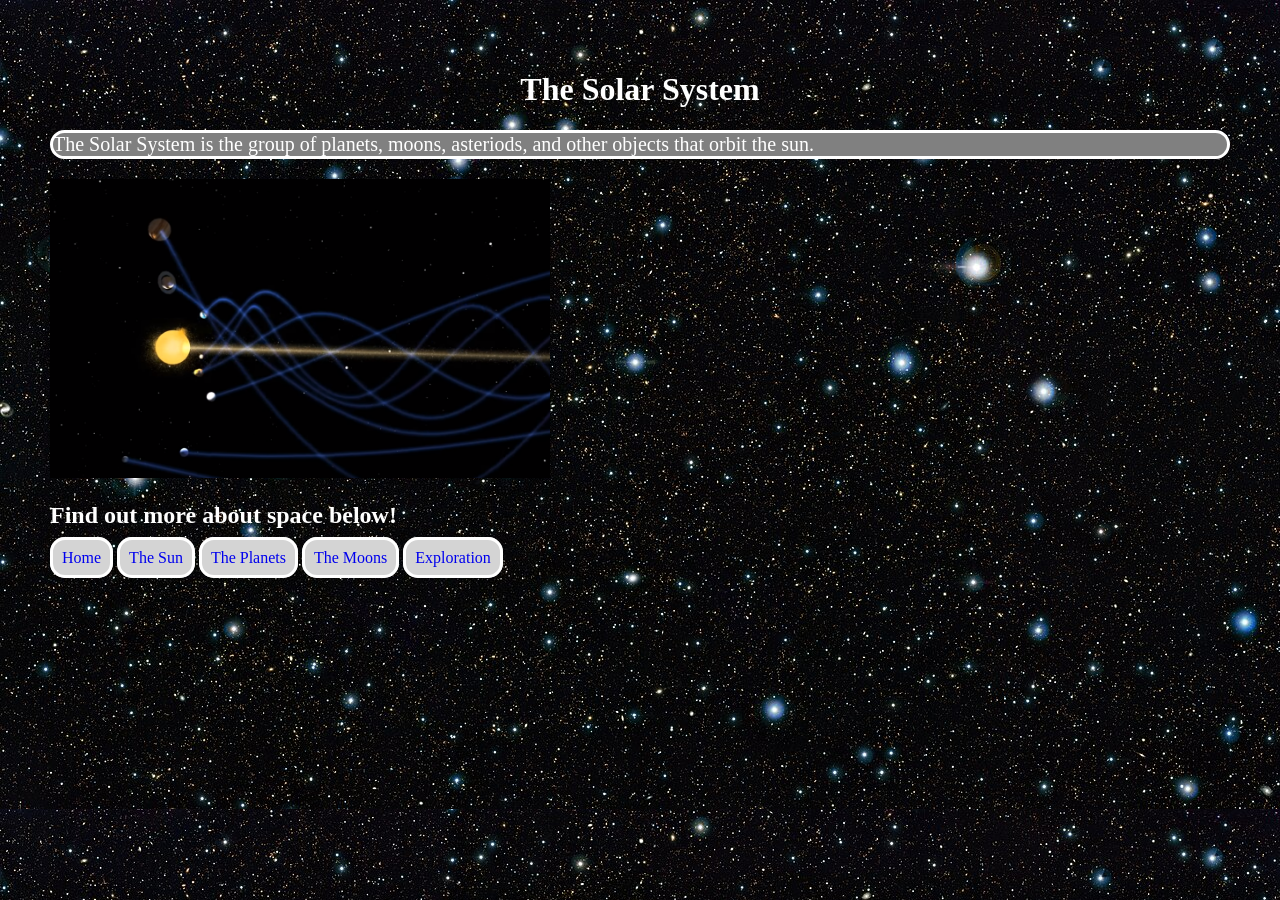
<file: index.html>
<!DOCTYPE html>
<html>
  <head>
    <link rel="stylesheet" href="style.css">
  </head>
  <body>
    <!-- Heading -->
    <h1>The Solar System</h1>
    <p>The Solar System is the group of planets, moons, asteriods, and other objects that orbit the sun.</p>
    
    <img src="SolarSystem2.png" alt="The Solar System">
    <h2>Find out more about space below!</h2>
    
    <!-- Naviation Bar -->
    
    <a href="index.html">Home</a>
    <a href="Sun.html">The Sun</a>
    <a href="Planets.html">The Planets</a>
    <a href="Moons.html">The Moons</a>
    <a href="Exploration.html">Exploration</a>  
  </body>
</html>
</file>
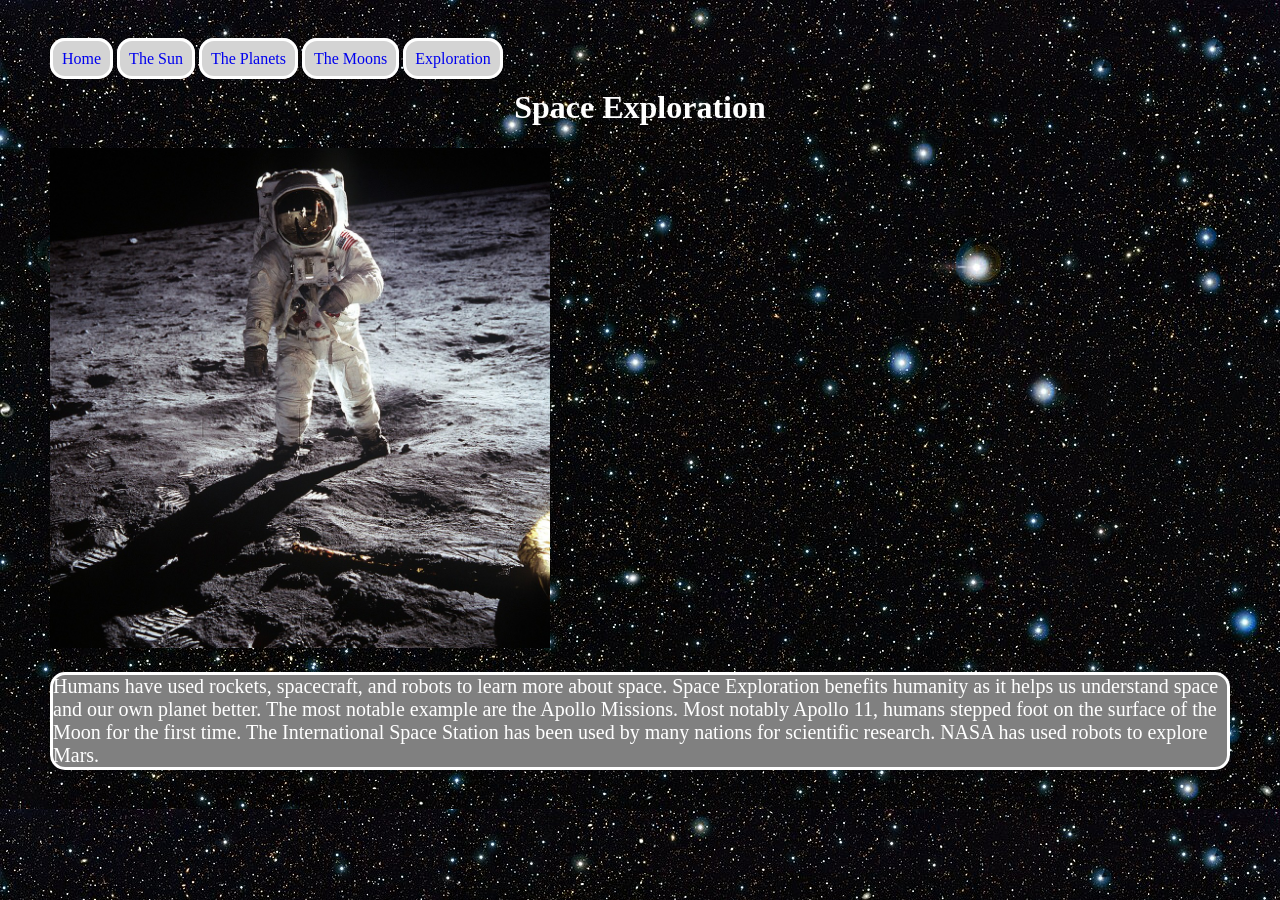
<file: Exploration.html>
<!DOCTYPE html>
<html>
  <head>
    <a href="index.html">Home</a>
    <a href="Sun.html">The Sun</a>
    <a href="Planets.html">The Planets</a>
    <a href="Moons.html">The Moons</a>
    <a href="Exploration.html">Exploration</a> 
    <link rel="stylesheet" href="style.css">
  </head>
  <body>
    <h1>Space Exploration</h1>
    <img src="Apollo.jpg" alt="Person on the moon">
    <p>Humans have used rockets, spacecraft, and robots to learn more about space. Space Exploration benefits humanity as it helps us understand space and our own planet better. The most notable example are the Apollo Missions. Most notably Apollo 11, humans stepped foot on the surface of the Moon for the first time. The International Space Station has been used by many nations for scientific research. NASA has used robots to explore Mars.</p>
  </body>
</html>
</file>
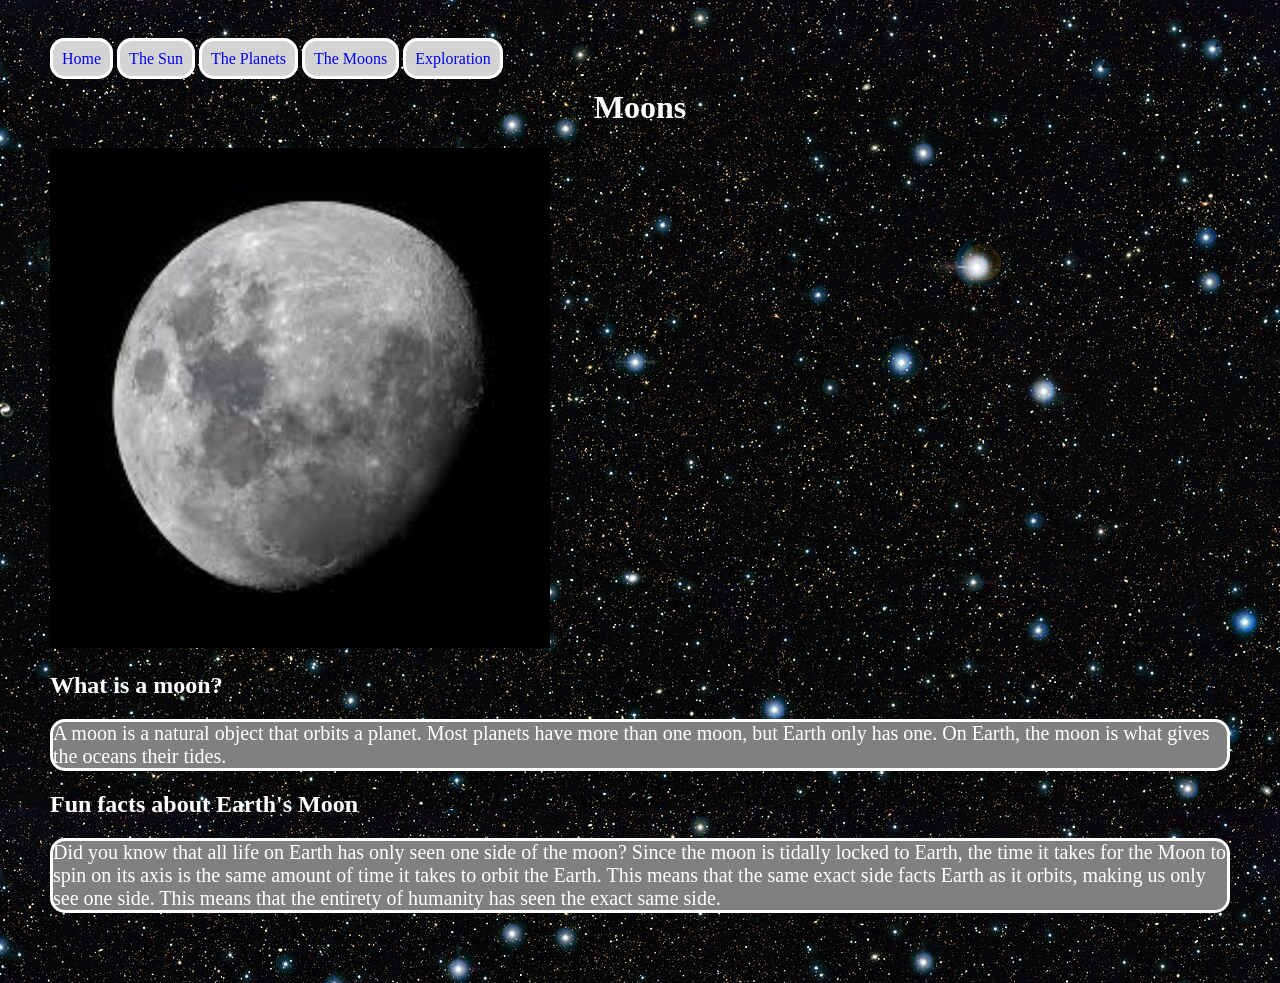
<file: Moons.html>
<!DOCTYPE html>
<html>
  <head>
    <a href="index.html">Home</a>
    <a href="Sun.html">The Sun</a>
    <a href="Planets.html">The Planets</a>
    <a href="Moons.html">The Moons</a>
    <a href="Exploration.html">Exploration</a> 
    <link rel="stylesheet" href="style.css">
  </head>
  <body>
    <h1>Moons</h1>
    <img src="Moon.jpg" alt="A moon in space">
    <h2>What is a moon?</h2>
    <p>A moon is a natural object that orbits a planet. Most planets have more than one moon, but Earth only has one. On Earth, the moon is what gives the oceans their tides.</p>
    <h2>Fun facts about Earth's Moon</h2>
    <p>Did you know that all life on Earth has only seen one side of the moon? Since the moon is tidally locked to Earth, the time it takes for the Moon to spin on its axis is the same amount of time it takes to orbit the Earth. This means that the same exact side facts Earth as it orbits, making us only see one side. This means that the entirety of humanity has seen the exact same side. </p>
  </body>
</html>
</file>
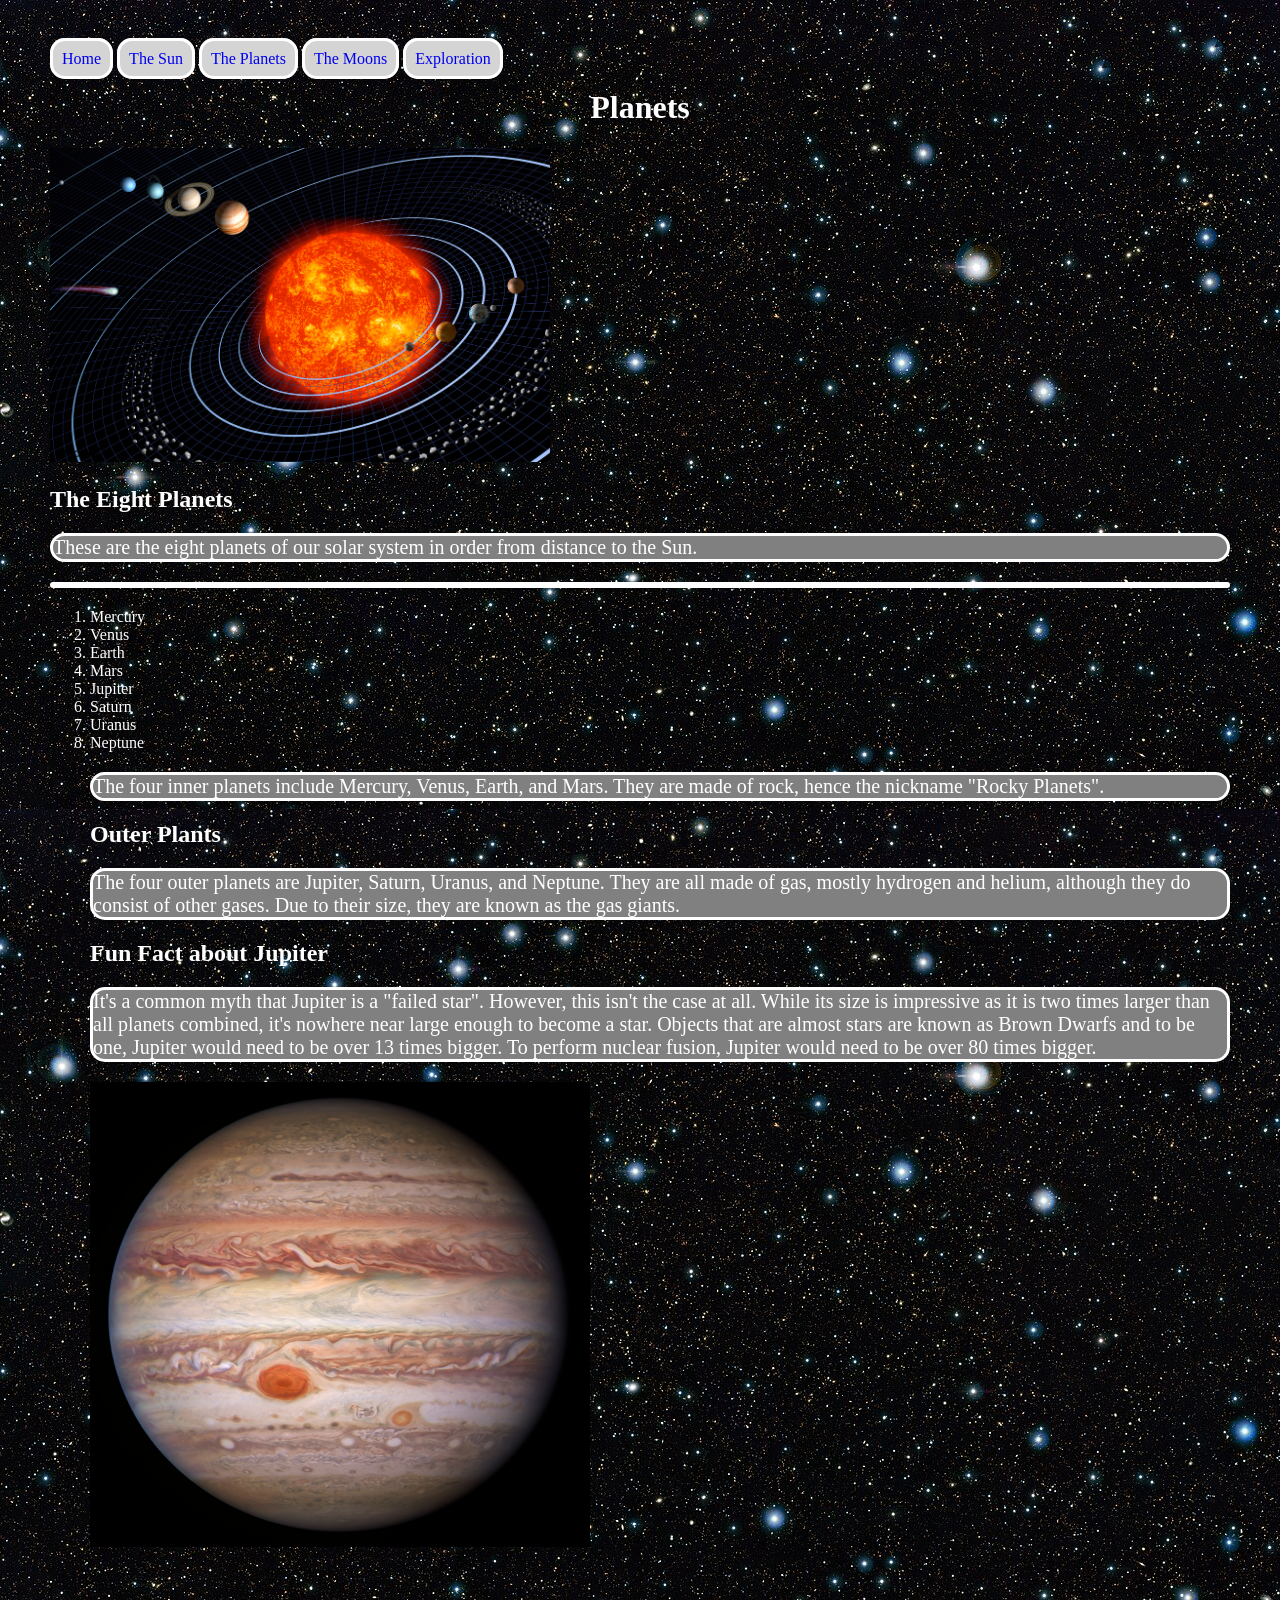
<file: Planets.html>
<!DOCTYPE html>
<html>
  <head>
    <a href="index.html">Home</a>
    <a href="Sun.html">The Sun</a>
    <a href="Planets.html">The Planets</a>
    <a href="Moons.html">The Moons</a>
    <a href="Exploration.html">Exploration</a> 
    <link rel="stylesheet" href="style.css">
  </head>
  <body>
    <h1>Planets</h1>
    <img src="SolarSystem.jpg" alt="Planets of the solar system">
    <h2>The Eight Planets</h2>
    <p>These are the eight planets of our solar system in order from distance to the Sun.<p/>
    <ol>
      <li>Mercury</li>
      <li>Venus</li>
      <li>Earth</li>
      <li>Mars</li>
      <li>Jupiter</li>
      <li>Saturn</li>
      <li>Uranus</li>
      <li>Neptune</li>
      <p>The four inner planets include Mercury, Venus, Earth, and Mars. They are made of rock, hence the nickname "Rocky Planets".</p>
      <h2>Outer Plants</h2>
      <p>The four outer planets are Jupiter, Saturn, Uranus, and Neptune. They are all made of gas, mostly hydrogen and helium, although they do consist of other gases. Due to their size, they are known as the gas giants.</p>
      <h2>Fun Fact about Jupiter</h2>
      <p>It's a common myth that Jupiter is a "failed star". However, this isn't the case at all. While its size is impressive as it is two times larger than all planets combined, it's nowhere near large enough to become a star. Objects that are almost stars are known as Brown Dwarfs and to be one, Jupiter would need to be over 13 times bigger. To perform nuclear fusion, Jupiter would need to be over 80 times bigger. </p>
      <img src="Jupiter.jpg" alt="hubble scope jupiter">
    
    </ol>
  </body>
</html>
</file>
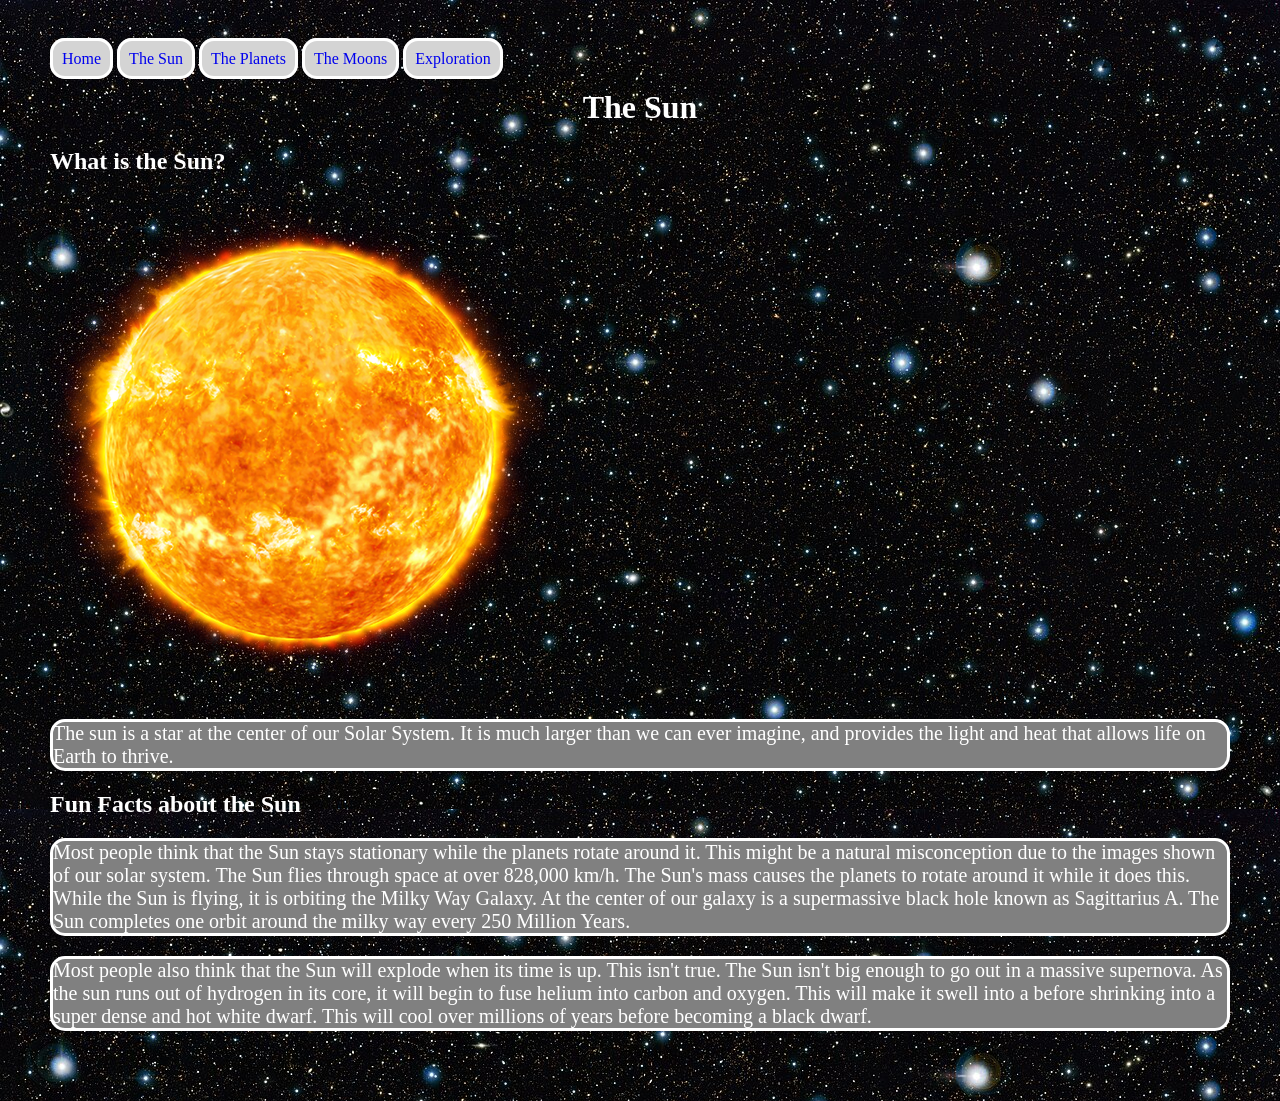
<file: Sun.html>
<!DOCTYPE html>
<html>
  <head>
    <a href="index.html">Home</a>
    <a href="Sun.html">The Sun</a>
    <a href="Planets.html">The Planets</a>
    <a href="Moons.html">The Moons</a>
    <a href="Exploration.html">Exploration</a> 
    <link rel="stylesheet" href="style.css">
  </head>
  <body>
    <h1>The Sun</h1>
    <h2>What is the Sun?</h2>
    <img src="Sun2.png" alt="The Sun">
    <p>The sun is a star at the center of our Solar System. It is much larger than we can ever imagine, and provides the light and heat that allows life on Earth to thrive.</p>
    <h2>Fun Facts about the Sun</h2>
    <p>Most people think that the Sun stays stationary while the planets rotate around it. This might be a natural misconception due to the images shown of our solar system. The Sun flies through space at over 828,000 km/h. The Sun's mass causes the planets to rotate around it while it does this. While the Sun is flying, it is orbiting the Milky Way Galaxy. At the center of our galaxy is a supermassive black hole known as Sagittarius A. The Sun completes one orbit around the milky way every 250 Million Years.</p>
    
    <p>Most people also think that the Sun will explode when its time is up. This isn't true. The Sun isn't big enough to go out in a massive supernova. As the sun runs out of hydrogen in its core, it will begin to fuse helium into carbon and oxygen. This will make it swell into a before shrinking into a super dense and hot white dwarf. This will cool over millions of years before becoming a black dwarf.</p>
  </body>
</html>
</file>
<file: style.css>
body {
  background-color: black;
  color: white;
  font-family: inherit;
  padding: 10px;
  margin: 40px;
  background-image:url(Cosmos.jpg)
}

h1 {
  text-align: center;
  font-family: verdana;
}

p {
  font-size: 20px;
  background-color: grey;
  border-color: white;
  border-style: solid;
  border-radius: 15px;
}

img {
  width: 500px;
  text-align: center;
}

a {
  border-style: solid;
  border-color: white;
  border-radius: 15px;
  padding: 9px;
  text-decoration: none;
  font-family: verdana;
  background-color: #d4d4d4;
}
</file>
